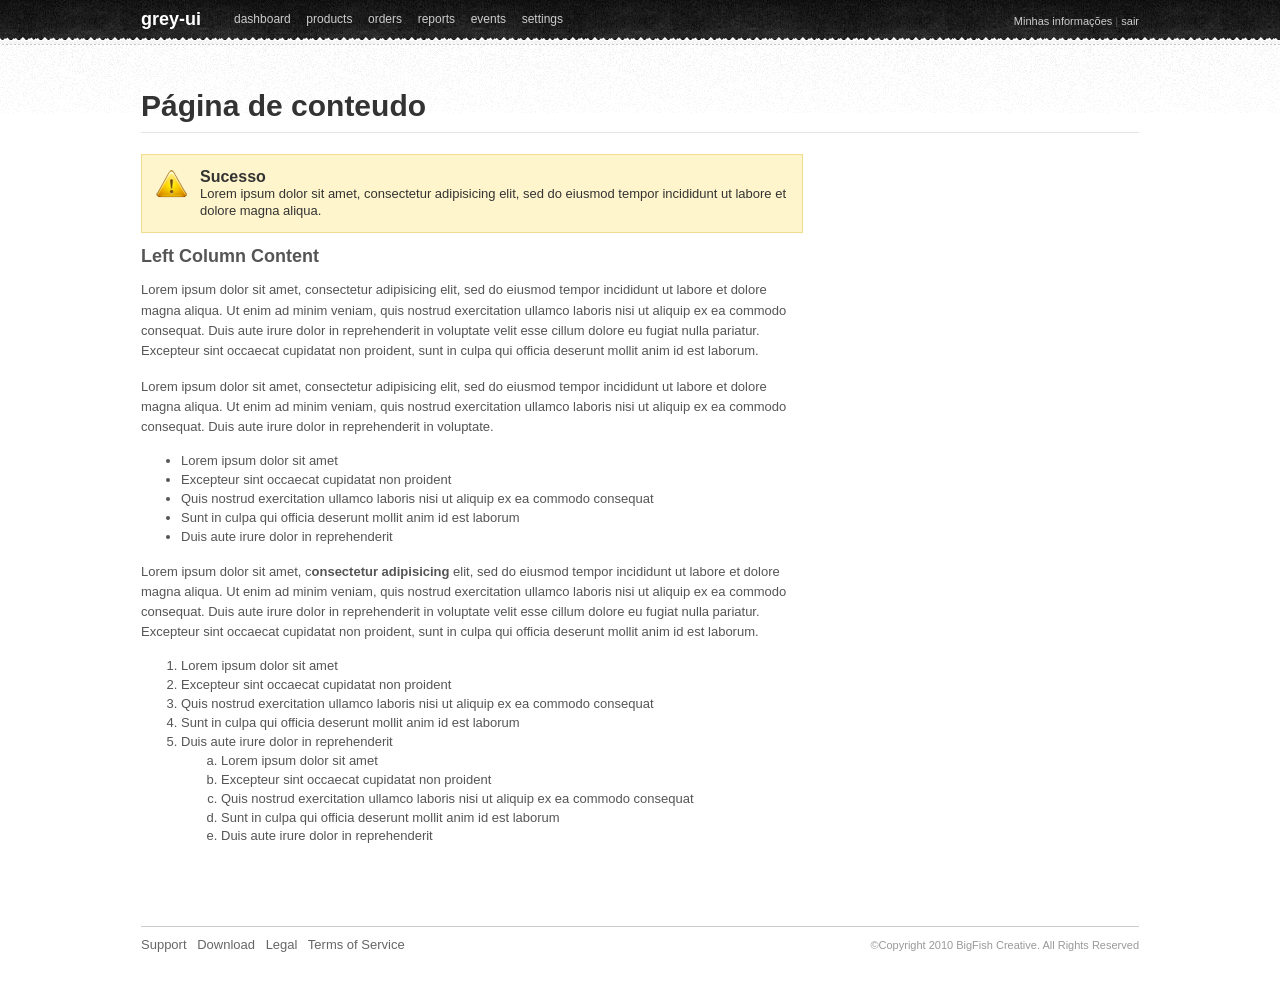
<file: src/main/webapp/xhtml/conteudo.html>
<!DOCTYPE html PUBLIC "-//W3C//DTD XHTML 1.0 Strict//EN" "http://www.w3.org/TR/xhtml1/DTD/xhtml1-strict.dtd">
<html xmlns="http://www.w3.org/1999/xhtml">
    <head>
        <meta http-equiv="Content-Type" content="text/html; charset=utf-8" />
        <title>grey-ui</title>
        
        <link rel="stylesheet" href="../css/main.css" />

    </head>
    <body>
    
    <div id="cabecalho">
    	<div class="container-21 clearfix">
        	<div class="grid-21 clearfix">
            	<h1 class="titulo-pagina">grey-ui</h1>
                <div class="menu-principal">
                	<a class="item">Dashboard</a>
                	<a class="item">Products</a>
                	<a class="item">Orders</a>
                	<a class="item">Reports</a>
                	<a class="item">Events</a>
                	<a class="item">Settings</a>
                </div>
                <div class="caixa-usuario">
                	<a>Minhas informações</a> | <a>sair</a>
                </div>
            </div>
        </div>
    </div>
    
    <div id="corpo" class="container-21 clearfix">
    	<div class="grid-21 clearfix">
        
        	<h2 class="titulo-padrao">Página de conteudo</h2>
            
            <div class="grid-14 alpha caixa-conteudo">
                <div class="mensagem msg-aviso">
                    <strong class="titulo">Sucesso</strong>
                    Lorem ipsum dolor sit amet, consectetur adipisicing elit, sed do eiusmod tempor incididunt ut labore et dolore magna aliqua.
                </div>
                
                <h2>Left Column Content</h2>

                <p>Lorem ipsum dolor sit amet, consectetur adipisicing elit, sed do eiusmod tempor incididunt ut labore et dolore magna aliqua. Ut enim ad minim veniam, quis nostrud exercitation ullamco laboris nisi ut aliquip ex ea commodo consequat. Duis aute irure dolor in reprehenderit in voluptate velit esse cillum dolore eu fugiat nulla pariatur. Excepteur sint occaecat cupidatat non proident, sunt in culpa qui officia deserunt mollit anim id est laborum.</p>
                
                <p>Lorem ipsum dolor sit amet, consectetur adipisicing elit, sed do eiusmod tempor incididunt ut labore et dolore magna aliqua. Ut enim ad minim veniam, quis nostrud exercitation ullamco laboris nisi ut aliquip ex ea commodo consequat. Duis aute irure dolor in reprehenderit in voluptate.</p>
                
                <ul>
                	<li>Lorem ipsum dolor sit amet</li>
                    <li>Excepteur sint occaecat cupidatat non proident</li>
                    <li>Quis nostrud exercitation ullamco laboris nisi ut aliquip ex ea commodo consequat</li>
                    <li>Sunt in culpa qui officia deserunt mollit anim id est laborum</li>
                  	<li>Duis aute irure dolor in reprehenderit</li>
                </ul>
                
                <p>Lorem ipsum dolor sit amet, c<strong>onsectetur adipisicing</strong> elit, sed do eiusmod tempor incididunt ut labore et dolore magna aliqua. Ut enim ad minim veniam, quis nostrud exercitation ullamco laboris nisi ut aliquip ex ea commodo consequat. Duis aute irure dolor in reprehenderit in voluptate velit esse cillum dolore eu fugiat nulla pariatur. <a>Excepteur</a> sint occaecat cupidatat non proident, sunt in culpa qui officia deserunt mollit anim id est laborum.</p>
                
                <ol>
                	<li>Lorem ipsum dolor sit amet</li>
                    <li>Excepteur sint occaecat cupidatat non proident</li>
                    <li>Quis nostrud exercitation ullamco laboris nisi ut aliquip ex ea commodo consequat</li>
                    <li>Sunt in culpa qui officia deserunt mollit anim id est laborum</li>
                  	<li>
                    	Duis aute irure dolor in reprehenderit
                        <ol>
                            <li>Lorem ipsum dolor sit amet</li>
                            <li>Excepteur sint occaecat cupidatat non proident</li>
                            <li>Quis nostrud exercitation ullamco laboris nisi ut aliquip ex ea commodo consequat</li>
                            <li>Sunt in culpa qui officia deserunt mollit anim id est laborum</li>
                            <li>Duis aute irure dolor in reprehenderit </li>
                    	</ol>
                    </li>
                </ol>

            </div>
            
            
        </div>
    </div>

	
    <div id="rodape" class="container-21 clearfix">
    	<div class="grid-21 clearfix inner clearfix">
        	<div class="copy">
            	&copy;Copyright 2010 BigFish Creative. All Rights Reserved
            </div>
        	
            <div class="menu-rodape">
            	<a class="item">Support</a>
    			<a class="item">Download</a>
                <a class="item">Legal</a>
                <a class="item">Terms of Service</a>
            </div>
        </div>
    </div>
    
    </body>
</html>
</file>
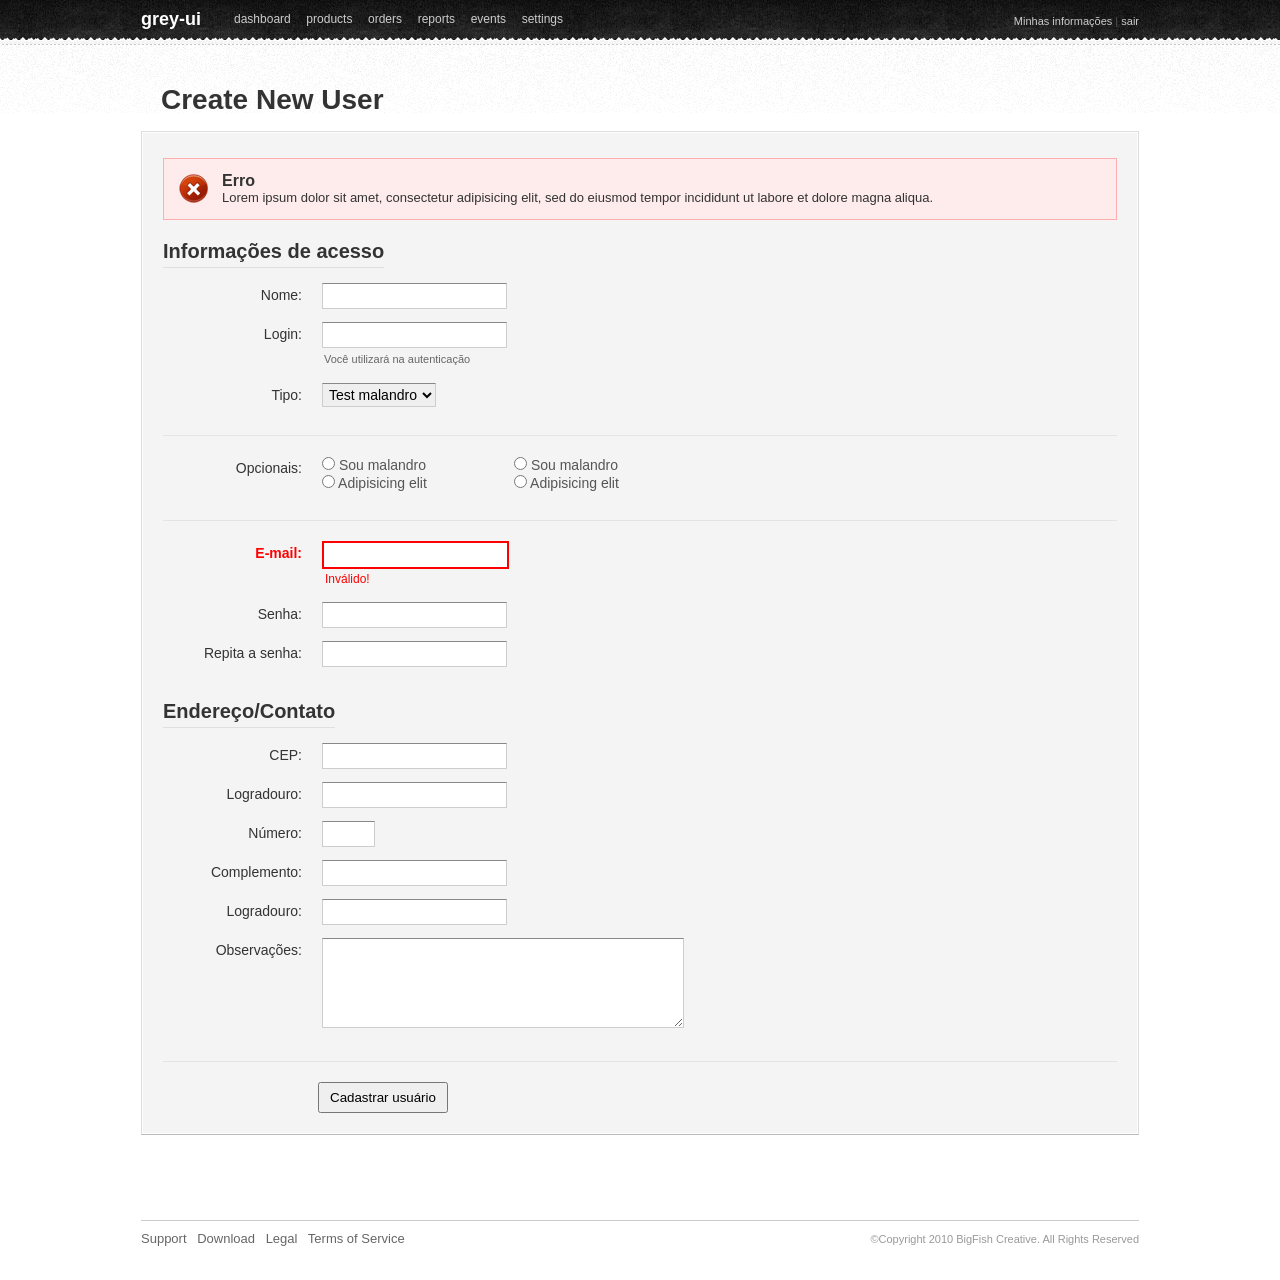
<file: src/main/webapp/xhtml/form.html>
<!DOCTYPE html PUBLIC "-//W3C//DTD XHTML 1.0 Strict//EN" "http://www.w3.org/TR/xhtml1/DTD/xhtml1-strict.dtd">
<html xmlns="http://www.w3.org/1999/xhtml">
    <head>
    
        <meta http-equiv="Content-Type" content="text/html; charset=utf-8" />
        <title>grey-ui</title>

        <link rel="stylesheet" href="../css/main.css" />

    </head>
    <body>
    
    <div id="cabecalho">
    	<div class="container-21 clearfix">
        	<div class="grid-21 clearfix">
            	<h1 class="titulo-pagina">grey-ui</h1>
                <div class="menu-principal">
                	<a class="item">Dashboard</a>
                	<a class="item">Products</a>
                	<a class="item">Orders</a>
                	<a class="item">Reports</a>
                	<a class="item">Events</a>
                	<a class="item">Settings</a>
                </div>
                <div class="caixa-usuario">
                	<a>Minhas informações</a> | <a>sair</a>
                </div>
            </div>
        </div>
    </div>
    
    <div id="corpo" class="container-21 clearfix">
    	<div class="grid-21 clearfix">

            
            <h2 class="titulo-formulario">Create New User</h2>
            <form class="formulario clearfix m-bottom20" action="">
            	<div class="caixa-formulario clearfix">
            		<div class="mensagem msg-erro">
				    	<strong class="titulo">Erro</strong>
				        Lorem ipsum dolor sit amet, consectetur adipisicing elit, sed do eiusmod tempor
				        incididunt ut labore et dolore magna aliqua.
				    </div>
		        	<fieldset class="fieldset-padrao">
						<legend>
				        	<span class="legend-wrapper">
				        		Informações de acesso
				        	</span>
						</legend>
		                <div class="caixa-input clearfix">
		                    <label class="lb grid-3">Nome:</label>
		                    <div class="ipt-wrapper">
		                    	<input class="ipt" type="text" value=""/>
		                    </div>
		                </div>
		                <div class="caixa-input clearfix">
		                    <label class="lb grid-3">Login:</label>
		                    <div class="ipt-wrapper">
				                <input class="ipt" type="text" value=""/>
				                <span class="comment">Você utilizará na autenticação</span>
		                    </div>
		                </div>
		                <div class="caixa-input clearfix">
		                    <label class="lb grid-3">Tipo:</label>
		                    <div class="ipt-wrapper">
				                <select class="slct">
				                	<option value="">Test malandro</option>
				                </select>
		                    </div>
		                </div>
		                <span class="divisor"></span>
		                <div class="caixa-input clearfix">
		                    <label class="lb grid-3">Opcionais:</label>
		                    <div class="ipt-wrapper">
		                    	<div class="grid-4 alpha">
				                	<label>
				                		<input name="ma" type="radio" />
				                		Sou malandro
				                	</label> <br/>
				                	<label>
				                		<input name="ad" type="radio" />
				                		Adipisicing elit
				                	</label>
		                    	</div>
		                    	<div class="grid-4 omega">
				                	<label>
				                		<input name="ma2" type="radio" />
				                		Sou malandro
				                	</label> <br/>
				                	<label>
				                		<input name="ad2" type="radio" />
				                		Adipisicing elit
				                	</label>
		                    	</div>
		                    </div>
		                </div>
		                <span class="divisor"></span>
		                <div class="caixa-input clearfix error">
		                    <label class="lb grid-3">E-mail:</label>
		                    <div class="ipt-wrapper">
		                    	<input class="ipt" type="text" value="" />
		                    	<span class="error-msg">Inválido!</span>
		                    </div>
		                </div>
		                <div class="caixa-input clearfix">
		                    <label class="lb grid-3">Senha:</label>
		                    <div class="ipt-wrapper">
		                    	<input class="ipt" type="password" value="" />
		                    </div>
		                </div>
		                <div class="caixa-input clearfix">
		                    <label class="lb grid-3">Repita a senha:</label>
		                    <div class="ipt-wrapper">
		                    	<input class="ipt" type="password" value="" />
		                    </div>
		                </div>
		            </fieldset>
		            <fieldset class="fieldset-padrao">
						<legend>
				        	<span class="legend-wrapper">
				        		Endereço/Contato
				        	</span>
						</legend>
		                <div class="caixa-input clearfix">
		                    <label class="lb grid-3">CEP:</label>
		                    <div class="ipt-wrapper">
		                    	<input class="ipt" type="text" value=""/>
		                    </div>
		                </div>
		                <div class="caixa-input  clearfix">
		                    <label class="lb grid-3">Logradouro:</label>
		                    <div class="ipt-wrapper">
		                    	<input class="ipt" type="text" value=""/>
		                    </div>
		                </div>
		                <div class="caixa-input clearfix">
		                    <label class="lb grid-3">Número:</label>
		                    <div class="ipt-wrapper">
		                    	<input class="ipt" type="text" size="4" value=""/>
		                    </div>
		                </div>
		                <div class="caixa-input clearfix">
		                    <label class="lb grid-3">Complemento:</label>
		                    <div class="ipt-wrapper">
		                    	<input class="ipt" type="text" value=""/>
		                    </div>
		                </div>
		                <div class="caixa-input clearfix">
		                    <label class="lb grid-3">Logradouro:</label>
		                    <div class="ipt-wrapper">
		                    	<input class="ipt" type="text" value=""/>
		                    </div>
		                </div>
		                <div class="caixa-input clearfix">
		                    <label class="lb grid-3">Observações:</label>
		                    <div class="ipt-wrapper">
		                    	<textarea class="ipt" rows="5" cols="40"></textarea>
		                    </div>
		                </div>
		            </fieldset>
		            <div class="caixa-buttons clearfix">
		            	<button type="submit" class="button" style="margin-left:155px;">
							Cadastrar usuário
						</button>
		            </div>
                </div>
            </form>
            
            
            
            
        </div><!-- fim corpo !-->
    </div><!-- fim corpo !-->

	
    <div id="rodape" class="container-21 clearfix">
    	<div class="grid-21 clearfix inner clearfix">
        	<div class="copy">
            	&copy;Copyright 2010 BigFish Creative. All Rights Reserved
            </div>
            <div class="menu-rodape">
            	<a class="item">Support</a>
    			<a class="item">Download</a>
                <a class="item">Legal</a>
                <a class="item">Terms of Service</a>
            </div>
        </div>
    </div>
    
    </body>
</html>
</file>
<file: src/main/webapp/css/main.css>
@charset "utf-8";

@import "reset.css";
@import "grid.css";
@import "tools.css";

@import "facebox.css";

body { background:url(../images/header-bg.gif) 0 0 repeat-x #FFF; }

/* cabecalho **********************************/
#cabecalho { display:block; height:40px; }
#cabecalho .titulo-pagina
{
	display:inline-block; float:left; margin-right:30px;
	font:normal bold 18px/38px arial; height:100%; color:#FFF; }
#cabecalho a { color:#CCC; }
#cabecalho a:hover { color:#FFF; }
#cabecalho .caixa-usuario { position:absolute; top:14px; right:0; font-size:11px; }

.menu-principal { display:block; margin-top:11px; }
.menu-principal .item
{
	margin-right:6px; padding:3px; text-transform:lowercase; font:normal normal 12px/14px arial; }
.menu-principal .item:hover { background:#303030; }

.jquery-notify-bar {
    position:absolute;
    top:0;
    z-index:999;
    text-align:center;
    width:100%;
    display:block; padding:18px 0;
    font: normal bold 16px/18px arial;
    background:#DDD;
    border-bottom:1px solid #777;
}

.ntfy-erro { color:#FFF; background:#cd0a0a; border-bottom:#cd0a0a }

/* corpo ***************************************/
#corpo { padding:45px 0; }

.caixa-conteudo h1, .caixa-conteudo h2, .caixa-conteudo h3, .caixa-conteudo h4, .caixa-conteudo h5 { margin-bottom:12px; }
.caixa-conteudo h1 { font-size:20px; }
.caixa-conteudo h2 { font-size:18px; }
.caixa-conteudo h3 { font-size:16px; }
.caixa-conteudo h4 { font-size:14px; }
.caixa-conteudo h5 { font-size:14px; }
.caixa-conteudo h6 { font-size:14px; }

/*
 * Estabelecer padrão de comportamento para
 * alguns elementos comuns dentro do corpo da UI
 */
#corpo ul { padding-left: 40px; margin-bottom:16px; }
#corpo ul li { list-style: disc; display: list-item; margin: 2px 0; }

#corpo ol { padding-left: 40px; margin-bottom:16px; }
#corpo ol li { list-style:decimal; display: list-item; margin: 2px 0; }
#corpo ol ol li { list-style:lower-alpha; }

#corpo p { font-size:13px; line-height:155%; margin-bottom:16px; }

/* rodape ***************************************/
#rodape { padding-top:20px; }
#rodape .inner { border-top:1px solid #CCC; padding-top:10px; padding-bottom:25px; }
#rodape .copy { float:right; font-size:11px; color:#999; margin-top:1px; }

.menu-rodape { text-align:left; }
.menu-rodape .item { color:#666; margin-right:7px; }
.menu-rodape .item:hover { color:#000; }

/** Headers *********************************/
.titulo-padrao
{
	display:block; color:#333; padding:5px 0 10px 0; border-bottom:#E5E5E5;
	font:normal bold 30px/32px arial; margin-bottom:16px; border-bottom:1px solid #E5E5E5; }
.titulo-padrao2
{
	display:block; color:#444; padding:3px 0; border-bottom:#E5E5E5;
	font:normal bold 24px/28px arial; margin-bottom:10px; }
	
/** Tabela **********************************/
.tabela-padrao td
{
	font:normal normal 11px/14px arial; color:#333; padding:10px; border-bottom:1px solid #E3E3E3;  }
.tabela-padrao thead td
{
	background:#E5E5E5; border-top:2px solid #616161; border-bottom-color:#DDD; color:#515862;
	padding-top:12px; padding-bottom:12px; text-transform:uppercase; font-weight:bold; }
.tabela-padrao .alterna td { background:#F5F5F5; border-top:0; color:#222; }
.tabela-padrao .ultima-linha td { border-bottom-color:#BBB; }

/** Esquema de paginação **********************/
.paginas { text-align:left; display:block; padding:13px 0 7px 9px; float:left; }
.paginas .pagina {
	display:inline; padding:2px;
	font:normal normal 13px/15px arial; color:#555;
}
.paginas .pagina:hover { color:#000; text-decoration:underline; }
.paginas .pagina-ativa { color:blue; text-decoration:underline; font-weight:bold; }

.botoes-tabela-rodape { float:right; text-align:right; padding:10px 9px 7px 0; }

/** Caixa de mensagem ************************/
.mensagem {
	background:#F9F9F9; border:1px solid #DDD; padding:13px;
	color:#333; font:normal normal 13px/17px arial; margin:5px 0 12px 0; }
.mensagem .titulo { display:block; font-size:16px; }
.msg-sucesso {
	padding-left:58px; background:url(../images/confirm-32.png) 14px 13px no-repeat #EBF7D7;
	border:1px solid #CEE8A6; }
.msg-aviso {
	padding-left:58px; background:url(../images/warning-32.png) 14px 13px no-repeat #FFF5CC;
	border:1px solid #F2DD8C;
}
.msg-erro {
	padding-left:58px; background:url(../images/error-32.png) 14px 13px no-repeat #FEEBEB;
	border:1px solid #FFAEAE;
}

/** Esquema de forms *************************/
.formulario {
	display:block;
	border:1px solid #DDD;
	border-bottom-color:#BBB;
	background:#F7F7F7;
}

.caixa-formulario {
	padding:20px;
	display:block;
	border:1px solid #FFF;
	background:#F4F4F4;
}
.caixa-formulario .mensagem { margin-bottom:20px; }

.fieldset-padrao { display:block; margin-bottom:20px; }
.fieldset-padrao .legend-wrapper {
    display:block;
	font: normal bold 20px/22px arial;
	color:#333; 
	margin-bottom:15px;
	padding-bottom:5px;
	border-bottom:1px solid #DFDFDF;
}

.titulo-formulario
{
	display:block; color:#333; font:normal bold 28px/30px arial;
	margin-bottom:16px;
	margin-left:20px; }
	
.caixa-input { display:block; margin-bottom:13px; }
.caixa-input .lb { 
	display:inline-block; float:left; margin-right:10px;
	font:normal normal 14px/16px arial;
	color:#333; text-align:right; margin-top:4px;
}
.caixa-input .ipt-wrapper { 
	display:block; float:left; margin-left:10px; font-size:14px;
}
.caixa-input .ipt {
	padding:4px; border:1px solid #CDCDCD; border-top-color:#888; display:block;
	font-size:14px;
}
.caixa-input .ipt:focus { border-color:#888; border-top-color:#666; box-shadow:0 0 3px #888; }

.caixa-input .slct {
	border:1px solid #CDCDCD; border-top-color:#888; display:block;
	font-size:14px; padding:2px;
}

.caixa-input .comment { display:block; padding:4px 2px; font:normal normal 11px/14px arial; color:#666; }

.caixa-input input.error { border:2px solid red; }
.caixa-input input.error:focus { border:2px solid red; }
.caixa-input label.error { color:red; font-weight:bold; font:normal normal 12px/14px arial; }

.error .lb { color:red; font-weight:bold; }
.error .ipt { border:2px solid red; }
.error .ipt:focus { border:2px solid red; }
.error .error-msg { display:block; padding:3px; font:normal normal 12px/14px arial; color:red; }

.caixa-buttons {
	display:block; padding-top:20px; border-top:1px solid #E4E4E4; text-align:left;
}

.caixa-buttons .button { padding:6px 10px; }

.lnk-cancelar { font:normal normal 14px/16px arial; color:red; text-decoration:underline; }

.divisor { display:block; height:15px; overflow:hidden; margin-bottom:20px; border-bottom:1px solid #E4E4E4; }
.divisord { display:block; height:15px; overflow:hidden; margin-bottom:20px; border-bottom:1px dashed #E0E0E0; }


/** Para ser usado em conjunto com o facebox **/
.form-modal-title {
	display:block; padding:16px 20px; font:normal normal 26px/28px arial;
	color:#444; background:#f5f5f5; 
	border-bottom:1px solid #E4E4E4;
}

.form-modal { display:block; width:480px; padding:20px; }
.form-modal .lb { width:120px; }

/* Botões utilitarios */
.bt-editar {
    display:inline-block; width:16px;
    height:16px; background:url(../images/bt-editar.png) 0 0 no-repeat;
    margin:0 5px;
    text-indent:-999em;
}

.bt-remover {
    display:inline-block; width:16px;
    height:16px; background:url(../images/bt-remover.png) 0 0 no-repeat;
    text-indent:-999em; cursor:pointer;
}
</file>
